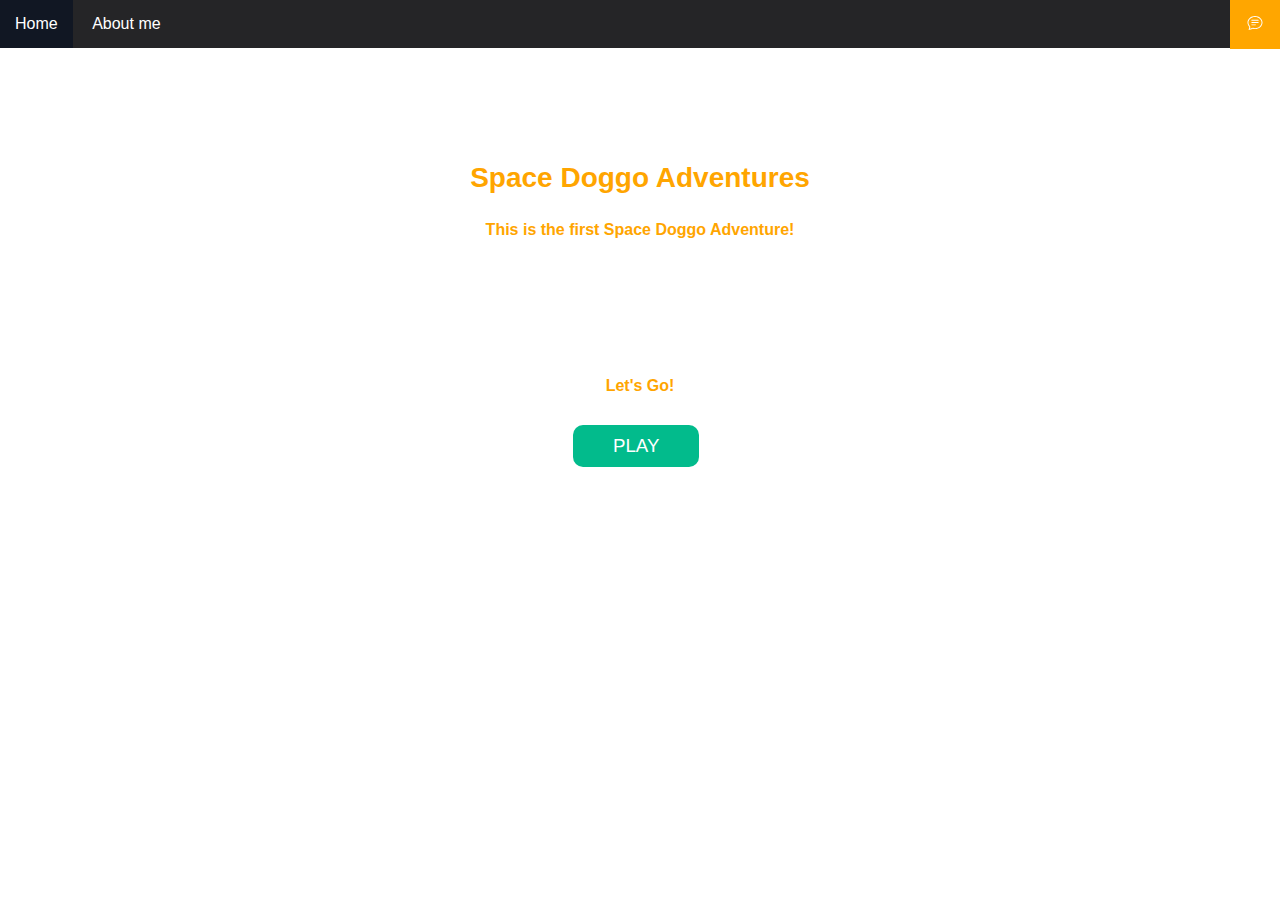
<file: page/index.html>
<!DOCTYPE html>
<html>
<head>
    <meta charset="utf-8">
    <meta name="viewport" content="width=device-width, initial-scale=1">
    <title>Hello, Space Friends! </title>
    <link rel="stylesheet" type="text/css" href="style.css">
    <link rel="stylesheet" type="text/css" href="style2.css">
</head>
<body>
    <nav id="menu-h">
        <ul>
            <li><a href="index.html">Home</a></li>
            <li><a href="aboutme.html">About me</a></li>
            <li><a href="comment.html"><svg xmlns="http://www.w3.org/2000/svg" width="20" height="15" fill="currentColor" class="bi bi-chat-text" viewBox="0 0 16 16">
                <path d="M2.678 11.894a1 1 0 0 1 .287.801 10.97 10.97 0 0 1-.398 2c1.395-.323 2.247-.697 2.634-.893a1 1 0 0 1 .71-.074A8.06 8.06 0 0 0 8 14c3.996 0 7-2.807 7-6 0-3.192-3.004-6-7-6S1 4.808 1 8c0 1.468.617 2.83 1.678 3.894zm-.493 3.905a21.682 21.682 0 0 1-.713.129c-.2.032-.352-.176-.273-.362a9.68 9.68 0 0 0 .244-.637l.003-.01c.248-.72.45-1.548.524-2.319C.743 11.37 0 9.76 0 8c0-3.866 3.582-7 8-7s8 3.134 8 7-3.582 7-8 7a9.06 9.06 0 0 1-2.347-.306c-.52.263-1.639.742-3.468 1.105z"/>
                <path d="M4 5.5a.5.5 0 0 1 .5-.5h7a.5.5 0 0 1 0 1h-7a.5.5 0 0 1-.5-.5zM4 8a.5.5 0 0 1 .5-.5h7a.5.5 0 0 1 0 1h-7A.5.5 0 0 1 4 8zm0 2.5a.5.5 0 0 1 .5-.5h4a.5.5 0 0 1 0 1h-4a.5.5 0 0 1-.5-.5z"/>
              </svg></a></li>
        </ul>
    </nav>
    
    <div class="content-box">
        <div class="doggo"></div>
            <div class="starting-description">
    <h1>Space Doggo Adventures</h1>
    <p class="sub-text">This is the first Space Doggo Adventure!</p>
    <p>Space Doggo has been traveling a lot lately and 
    experiencing many adventures in the realm of cosmos. 
    He has loads of pictures and stories from his travels,
    and he wants to share these memories with fellow doggos. 
    But on the way he ended up losing his favorite bone, help 
    our friend Doggo to find it.</p>
    <h3>Let's Go!</h3>
    <button>PLAY</button>
    </div>
</div>

</body>
</html>
</file>
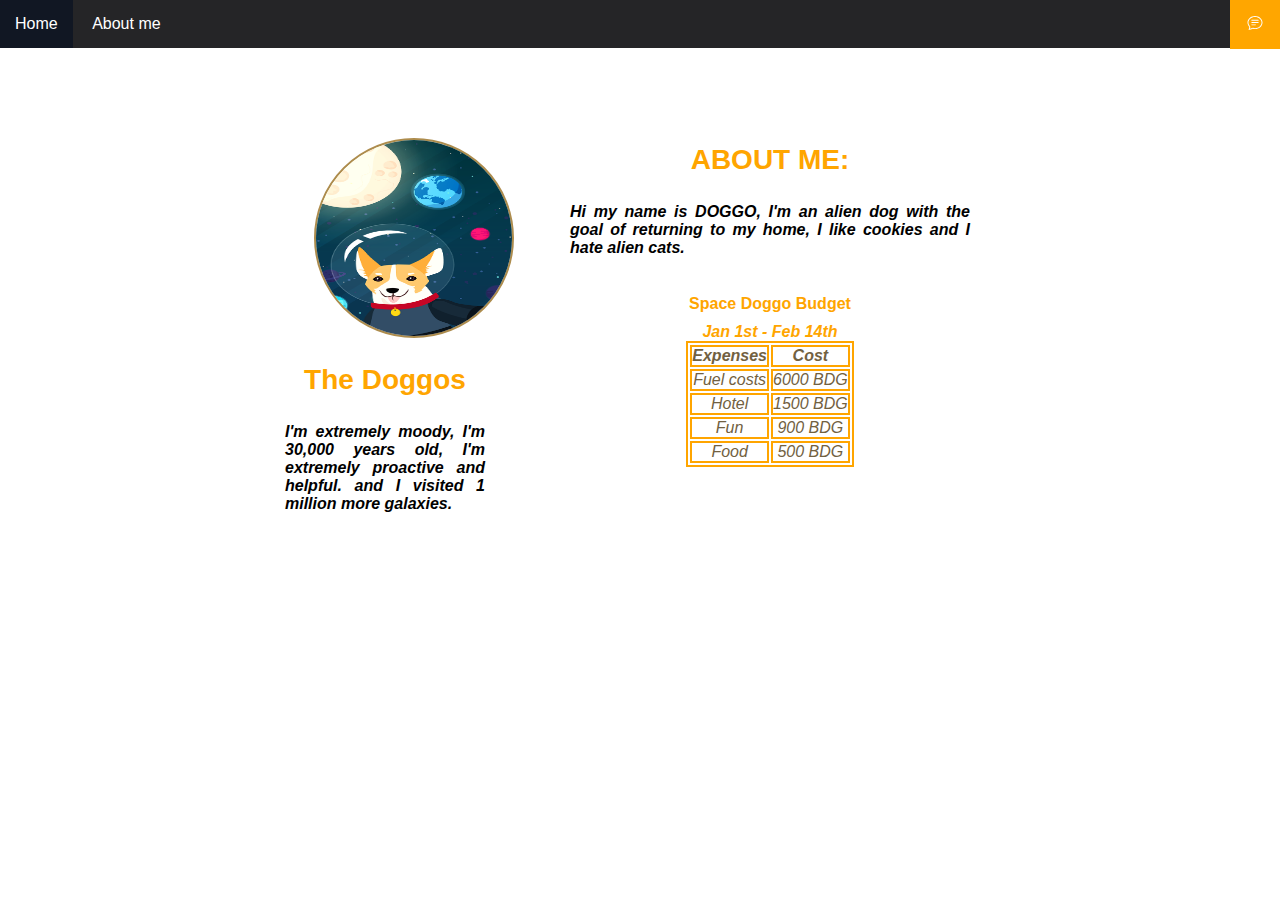
<file: page/aboutme.html>
<!DOCTYPE html>
<html>
<head>
    <meta charset="utf-8">
    <meta name="viewport" content="width=device-width, initial-scale=1">
    <title>Hello, Space Friends! </title>
    <link rel="stylesheet" type="text/css" href="style.css">
    <link rel="stylesheet" type="text/css" href="style2.css">
</head>
<body>
    <nav id="menu-h">
        <ul>
            <li><a href="index.html">Home</a></li>
            <li><a href="aboutme.html">About me</a></li>
            <li><a href="comment.html"><svg xmlns="http://www.w3.org/2000/svg" width="20" height="15" fill="currentColor" class="bi bi-chat-text" viewBox="0 0 16 16">
                <path d="M2.678 11.894a1 1 0 0 1 .287.801 10.97 10.97 0 0 1-.398 2c1.395-.323 2.247-.697 2.634-.893a1 1 0 0 1 .71-.074A8.06 8.06 0 0 0 8 14c3.996 0 7-2.807 7-6 0-3.192-3.004-6-7-6S1 4.808 1 8c0 1.468.617 2.83 1.678 3.894zm-.493 3.905a21.682 21.682 0 0 1-.713.129c-.2.032-.352-.176-.273-.362a9.68 9.68 0 0 0 .244-.637l.003-.01c.248-.72.45-1.548.524-2.319C.743 11.37 0 9.76 0 8c0-3.866 3.582-7 8-7s8 3.134 8 7-3.582 7-8 7a9.06 9.06 0 0 1-2.347-.306c-.52.263-1.639.742-3.468 1.105z"/>
                <path d="M4 5.5a.5.5 0 0 1 .5-.5h7a.5.5 0 0 1 0 1h-7a.5.5 0 0 1-.5-.5zM4 8a.5.5 0 0 1 .5-.5h7a.5.5 0 0 1 0 1h-7A.5.5 0 0 1 4 8zm0 2.5a.5.5 0 0 1 .5-.5h4a.5.5 0 0 1 0 1h-4a.5.5 0 0 1-.5-.5z"/>
              </svg></a></li>
        </ul>
    </nav>

    <div class="container">
    <img class="img-circle" src="img.png" alt="doggo">
    <div class="name-doggo">
    <h1>The Doggos</h1>
    <p class="descrition-p">
        I'm extremely moody, I'm 30,000 years old, I'm extremely proactive and helpful.
        and I visited 1 million more galaxies.
    </p>
    </div>
    <div class="descrition-container">
        <h1>ABOUT ME:</h1>
        <p class="descrition-p">Hi my name is DOGGO, I'm an alien dog with the goal of returning to my home, I like cookies and I hate alien cats.</p>
        <br>
        <h3>Space Doggo Budget</h3>
        <div class="content-box-table">
            <table>
                <caption class="title">Jan 1st - Feb 14th</caption>
                <tr>
                    <th>Expenses</th>
                    <th>Cost</th>
                </tr>
                <tr>
                    <td>Fuel costs</td>
                    <td>6000 BDG</td>
                </tr>
                <tr>
                    <td>Hotel</td>
                    <td>1500 BDG</td>
                </tr>
                <tr>
                    <td>Fun</td>
                    <td>900 BDG</td>
                </tr>
                <tr>
                    <td>Food</td>
                    <td>500 BDG</td>
                </tr>
            </table>
            </div>
    </div>
</div>
</body>
</html>
</file>
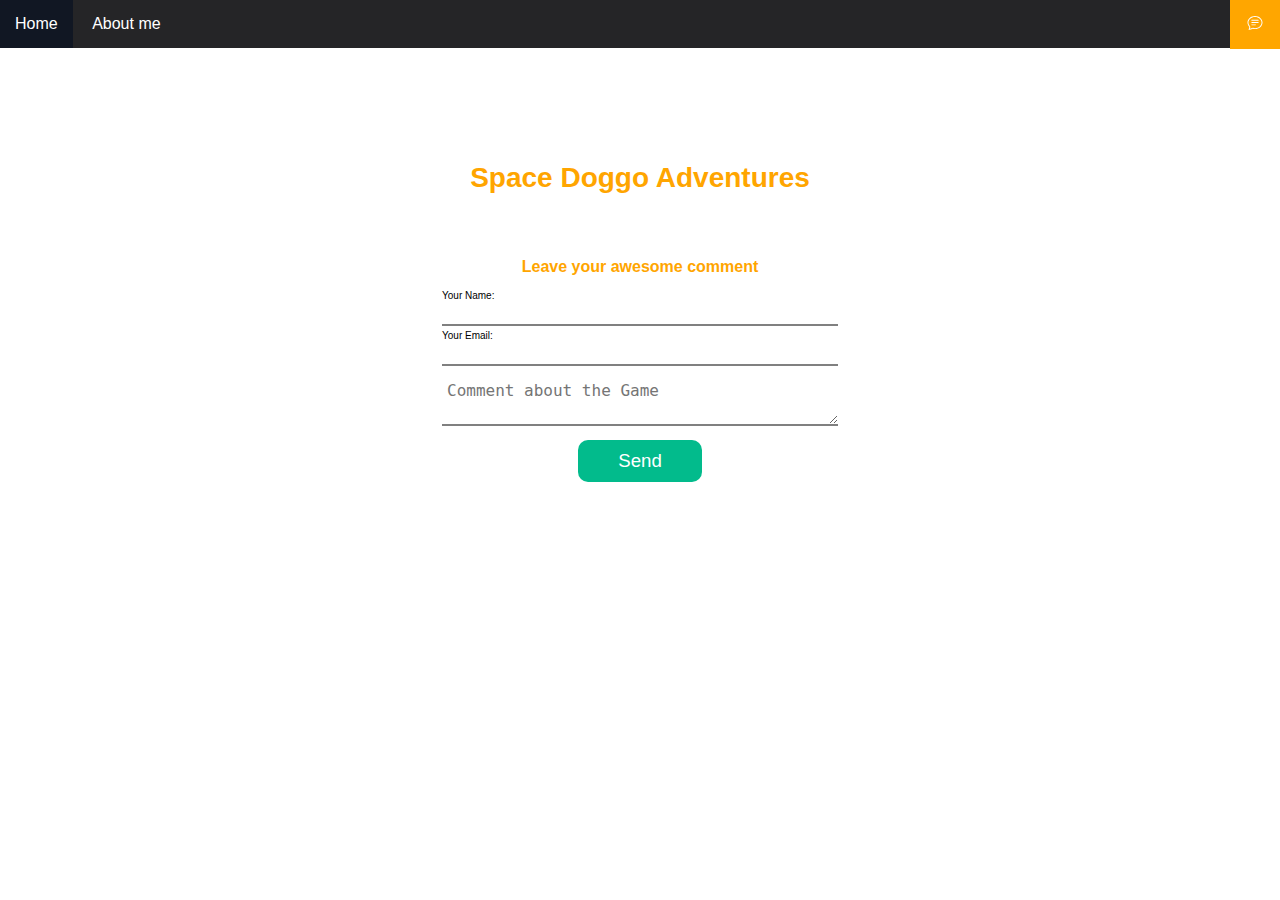
<file: page/comment.html>
<!DOCTYPE html>
<html>
<head>
    <meta charset="utf-8">
    <meta name="viewport" content="width=device-width, initial-scale=1">
    <title>Hello, Space Friends! </title>
    <link rel="stylesheet" type="text/css" href="style.css">
</head>
<body>
    <nav id="menu-h">
        <ul>
            <li><a href="index.html">Home</a></li>
            <li><a href="aboutme.html">About me</a></li>
            <li><a href="comment.html"><svg xmlns="http://www.w3.org/2000/svg" width="20" height="15" fill="currentColor" class="bi bi-chat-text" viewBox="0 0 16 16">
                <path d="M2.678 11.894a1 1 0 0 1 .287.801 10.97 10.97 0 0 1-.398 2c1.395-.323 2.247-.697 2.634-.893a1 1 0 0 1 .71-.074A8.06 8.06 0 0 0 8 14c3.996 0 7-2.807 7-6 0-3.192-3.004-6-7-6S1 4.808 1 8c0 1.468.617 2.83 1.678 3.894zm-.493 3.905a21.682 21.682 0 0 1-.713.129c-.2.032-.352-.176-.273-.362a9.68 9.68 0 0 0 .244-.637l.003-.01c.248-.72.45-1.548.524-2.319C.743 11.37 0 9.76 0 8c0-3.866 3.582-7 8-7s8 3.134 8 7-3.582 7-8 7a9.06 9.06 0 0 1-2.347-.306c-.52.263-1.639.742-3.468 1.105z"/>
                <path d="M4 5.5a.5.5 0 0 1 .5-.5h7a.5.5 0 0 1 0 1h-7a.5.5 0 0 1-.5-.5zM4 8a.5.5 0 0 1 .5-.5h7a.5.5 0 0 1 0 1h-7A.5.5 0 0 1 4 8zm0 2.5a.5.5 0 0 1 .5-.5h4a.5.5 0 0 1 0 1h-4a.5.5 0 0 1-.5-.5z"/>
              </svg></a></li>
        </ul>
    </nav>

    
    <div class="content-box">
        <div class="doggo"></div>
            <div class="starting-description">
    <h1>Space Doggo Adventures</h1>
    <form>
        <h2>Leave your awesome comment</h2>
        <div class="input-single">
        <input class="input" type="text" name="myfriendname" id="myfriendname">
        <label for="nome">Your Name:</label>
        </div>

        <div class="input-single">
        <input class="input" type="email" name="email" id="email">
        <label for="nome">Your Email:</label>
        </div>

        <div class="input-single">
        <textarea class="input" placeholder="Comment about the Game" name="comment" name="comment"></textarea>
        </div>

        <div class="btn">
        <input type="submit" name="submit" value="Send">
        </div>
    </form>
   
    </div>
</div>
</body>
</html>
</file>
<file: page/style.css>
body {
        font-family: Arial;
       
        background: url(https://cdn.bitdegree.org/assets/space-doggo/space-bg-2.jpg) no-repeat 50%;
        background-color: #fff;
        color: #212529;
      }
      
      .content-box
      {
        background: url(https://cdn.bitdegree.org/assets/space-doggo/intro-bg.png) no-repeat 50%;
        background-size: contain;
        margin: 10px auto;
        max-width: 600px;
        min-height: 550px;
        padding: 40px;
        position: relative;
        z-index: 300;
      }
      
      .starting-description {
        padding: 0 35px;
        padding-top: 12%;
      
      }
      h1 {
        color: orange;
        text-align: center;
        font-size: 28px;
        font-weight: 600;
        line-height: 36px;
        margin: 0 0 25px;
      }
      p {
        color: white;
        font-size: 16px;
        text-align: center;
        margin: 0 0 10px;
        font-weight: bold;
      }
      .sub-text {
        color: orange;
      }
      
      h3 {
        text-align: center;
        color: orange;
        font-size: 16px;
        padding: 10px;
      }
      h2{
        text-align: center;
        color: orange;
        font-size: 16px;
        padding: 10px;
      }
      
      .doggo {
        background: url(https://cdn.bitdegree.org/assets/space-doggo/corgi3.png) no-repeat 50%;
        background-size: 80%;
        bottom: -5px;
        height: 377px;
        position: absolute;
        right: -227px;
        width: 361px;
        z-index: 500;
      }
      
      * {
        margin: 0 auto;
        padding: 0;
        box-sizing: border-box;
      }
      
      #menu-h {
        list-style: none;
        padding: 0;
        background-color: rgb(37, 37, 39);
        margin-top: 0%;
      }
      #menu-h ul {
        max-width: 100%;
        list-style: none;
        padding: 0;
      }
      #menu-h li{
        display: inline;
      }
      #menu-h ul li a{
       color: #fff;
       padding: 15px;
       display: inline-block;
       text-decoration: none;
       transition: background .6s;
      }
      #menu-h ul li a:hover{
        background-color: #111723;
       }
       #menu-h ul li:last-child a {
        float: right;
        background-color: rgb(255, 166, 0);
      }
      
      ::-webkit-scrollbar {
        width: 8px;
      }
      ::-webkit-scrollbar-thumb {
        background: #111723;
        border-radius: 8px;
      }
      ::-webkit-scrollbar-track {
        background: #293957;
        border-radius: 8px;
      }
      
      form{
          max-width: 1280px;
          margin: 0 auto;
          padding: 6%;
          background: #fff;
          border-radius: 20px;
      }
      
      form .input-single{
        position: relative;
        margin: 10px 0;
      }
      
      form .input-single label{
        position: absolute;
        left: 0;
        bottom: 15px;
        cursor: text;
        transition:  0.5s;
        color: #808080;
      }
      
      form .input-single .input{
        width: 100%;
        border: 0;
        border-bottom: 2px solid #808080;
        padding: 5px;
        outline: 0;
        font-size: 16px;
      }
      
      form .input-single .input:focus{
        border-bottom: 2px solid #2D5966;
      }
      
      form .input-single .input:focus ~ label,
      form .input-single .input:valid ~ label{
          transform: translateY(-10px);
          font-size: 10px;
          color: black;
      }
      
      .btn{
        width: 100%;
        text-align: center;
      }
      
      form input[type=submit]{
        padding: 10px 40px;
        border: 0;
        border-radius: 10px;
        background-color: #02bb8c;
        color: #fff;
        font-size: 14pt;
        cursor: pointer;
      }
      
      form input[type=submit]:hover{
        background-image: linear-gradient(180deg,#02d49f,#02bb8c);
        transition: 0.5s;
        opacity: 0.9;
      }
</file>
<file: page/style2.css>
button{
    padding: 10px 40px;
    border: 0;
    border-radius: 10px;
    background-color: #02bb8c;
    color: #fff;
    font-size: 14pt;
    cursor: pointer;
    margin: 20px 158px;
}
button:hover{
    background-image: linear-gradient(180deg,#12c79a,#199c7c);
    transition: 0.4s;
    opacity: 0.9;
}
  
.container{
    width: 65%;
    height: 480px;
    background-color: #fff;
    position: relative;
    margin: 40px auto;
    border-radius: 4%;
    padding: 10px;
    }

    .img-circle{
    width: 200px;
    height: 200px;
    border-radius: 50%;
    margin: 40px 80px;
    border: 2px solid rgb(173, 140, 77);
    }

    .name-doggo{
    position: relative;
    width: 200px;
    height: 100px;
    left: -255px;
    top: -20px;
    }

    .descrition-container{
    position: relative;
    width: 400px;
    height: 400px;
    top: -340px;
    left: 130px;
    }

    .descrition-p{
    color: black;
    text-align: justify;
    font-style:oblique;
    }

    table, th, td {
        border: 2px solid orange;
        text-align: center;
        color: rgb(114, 97, 65);
        font-style: italic;
      }
      .title{
        color: orange;
        font-weight: bold;
      }
</file>
